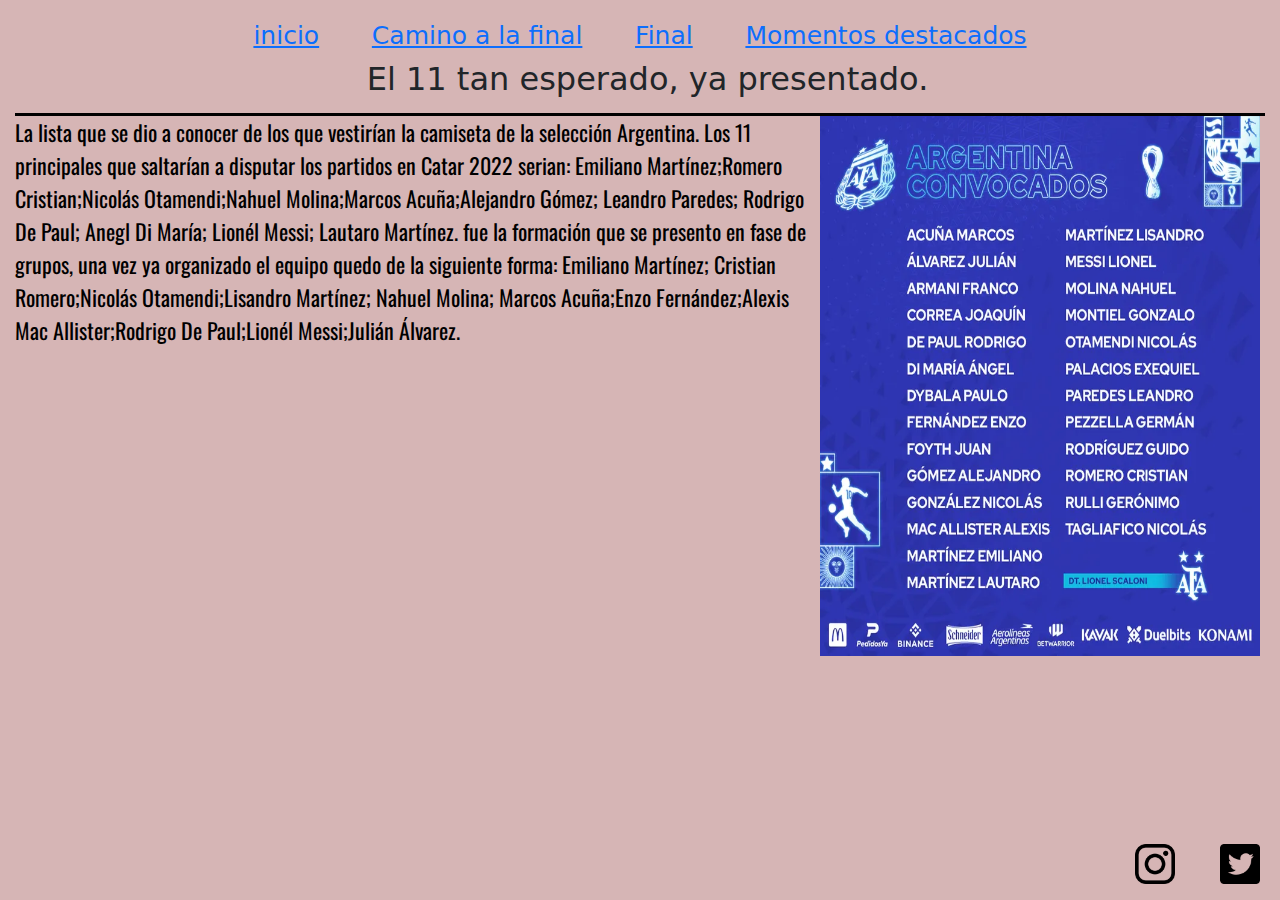
<file: pages/equipo.html>
<!DOCTYPE html>
<html lang="en">
<head>
    <meta charset="UTF-8">
    <meta http-equiv="X-UA-Compatible" content="IE=edge">
    <meta name="viewport" content="width=device-width, initial-scale=1.0">
    <link rel="stylesheet" href="../css/style.css">

    <link rel="preconnect" href="https://fonts.googleapis.com">
<link rel="preconnect" href="https://fonts.gstatic.com" crossorigin>
<link href="https://fonts.googleapis.com/css2?family=Nunito:ital,wght@1,300&family=Oswald:wght@300&display=swap" rel="stylesheet">

<!-- link de bootstrap css -->
<link rel="stylesheet" href="../libs/bootstrap/css/bootstrap.css">

<link href="https://cdn.jsdelivr.net/npm/bootstrap@5.3.0-alpha1/dist/css/bootstrap.min.css" rel="stylesheet" integrity="sha384-GLhlTQ8iRABdZLl6O3oVMWSktQOp6b7In1Zl3/Jr59b6EGGoI1aFkw7cmDA6j6gD" crossorigin="anonymous">
<script src="https://cdn.jsdelivr.net/npm/bootstrap@5.3.0-alpha1/dist/js/bootstrap.bundle.min.js" integrity="sha384-w76AqPfDkMBDXo30jS1Sgez6pr3x5MlQ1ZAGC+nuZB+EYdgRZgiwxhTBTkF7CXvN" crossorigin="anonymous"></script>
    <title>Equipo</title>
</head>
<body class="body">
    <header class="header-equipo">
        <nav>
            <a href="../index.html">inicio</a>
            
     <a href="./camino-a-la-final.html">Camino a la final</a>

     <a href="./final.html">Final</a>

     <a href="./momentos-destacados.html">Momentos destacados</a>
        </nav>
    
    </header>
   
    
    <main>
        <h2 class="h2-equipo">El 11 tan esperado, ya presentado.</h2>
        <div id="div-equipo">
        <p>La lista que se dio a conocer de los que vestirían la camiseta de la selección Argentina. Los 11 principales que saltarían a disputar los partidos en Catar 2022 serian:
            Emiliano Martínez;Romero Cristian;Nicolás Otamendi;Nahuel Molina;Marcos Acuña;Alejandro Gómez; Leandro Paredes; Rodrigo De Paul; Anegl Di María; Lionél Messi; Lautaro Martínez.
            
            fue la formación que se presento en fase de grupos, una vez ya organizado el equipo quedo de la siguiente forma:
            Emiliano Martínez; Cristian Romero;Nicolás Otamendi;Lisandro Martínez; Nahuel Molina; Marcos Acuña;Enzo Fernández;Alexis Mac Allister;Rodrigo De Paul;Lionél Messi;Julián Álvarez.
        </p>
    
        <img src="../multimedia/img/26-jugadore-arg.webp" alt="imagen-26-jugadores" class="lista-jugadores">

    </div>
    </main>
    
    <footer class="footer">
        <a href="https://www.instagram.com/fifaworldcup/" target="_blank">
            <img src="../multimedia/img/logo ig.png" alt="Logo de instagram" class="instagram"></a>
    
            <a href="https://twitter.com/fifaworldcup_es" target="_blank">
                <img src="../multimedia/img/twitter.png" alt="Logo de twitter" class="twitter"></a>
    </footer>

   
</body>
</html>
</file>
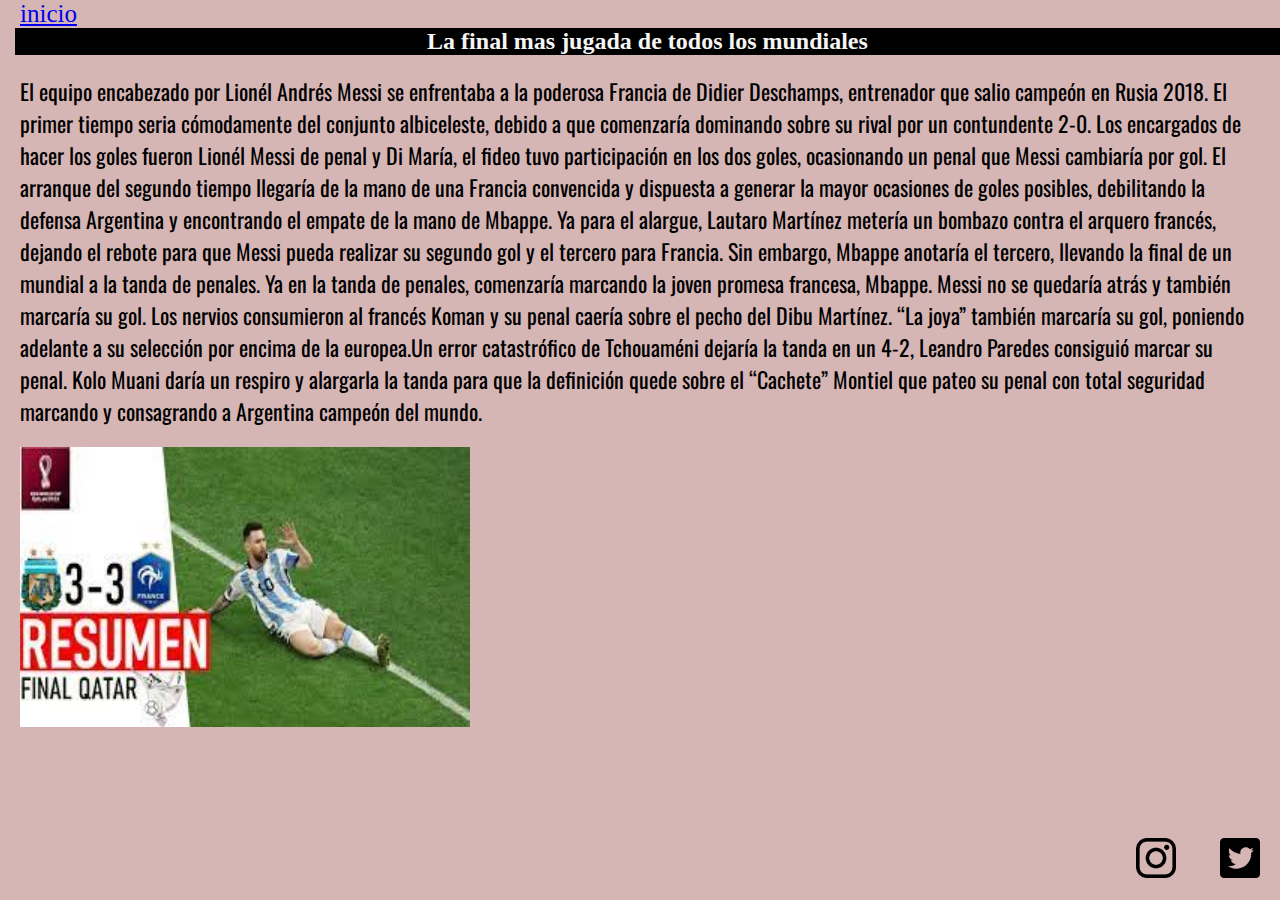
<file: pages/final.html>
<!DOCTYPE html>
<html lang="en">
<head>
    <meta charset="UTF-8">
    <meta http-equiv="X-UA-Compatible" content="IE=edge">
    <meta name="viewport" content="width=device-width, initial-scale=1.0">
    <link rel="stylesheet" href="../css/style.css">
    <link rel="preconnect" href="https://fonts.googleapis.com">
<link rel="preconnect" href="https://fonts.gstatic.com" crossorigin>
<link href="https://fonts.googleapis.com/css2?family=Nunito:ital,wght@1,300&family=Oswald:wght@300&display=swap" rel="stylesheet">
    <title>final</title>
</head>
<body class="body">
    <header class="header-final">
        <nav>
            <a href="../index.html">inicio</a>
    
        </nav>
        </header>


    <main>
<h2 class="h2-final">La final mas jugada de todos los mundiales </h2>
    <div class="div-final">
<p>
    El equipo encabezado por Lionél Andrés Messi se enfrentaba a la poderosa Francia de Didier Deschamps, entrenador que salio campeón en Rusia 2018. El primer tiempo seria cómodamente del conjunto albiceleste, debido a que comenzaría dominando sobre su rival por un contundente 2-0. Los encargados de hacer los goles fueron Lionél Messi de penal y Di María, el fideo tuvo participación en los dos goles, ocasionando un penal que Messi cambiaría por gol. El arranque del segundo tiempo llegaría de la mano de una Francia convencida y dispuesta a generar la mayor ocasiones de goles posibles, debilitando la defensa Argentina y encontrando el empate de la mano de Mbappe. Ya para el alargue, Lautaro Martínez metería un bombazo contra el arquero francés, dejando el rebote para que Messi pueda realizar su segundo gol y el tercero para Francia. Sin embargo, Mbappe anotaría el tercero, llevando la final de un mundial a la tanda de penales. Ya en la tanda de penales, comenzaría marcando la joven promesa francesa, Mbappe. Messi no se quedaría atrás y también marcaría su gol. Los nervios consumieron al francés Koman y su penal caería sobre el pecho del Dibu Martínez. “La joya” también marcaría su gol, poniendo adelante a su selección por encima de la europea.Un error catastrófico de Tchouaméni dejaría la tanda en un 4-2, Leandro Paredes consiguió marcar su penal. Kolo Muani daría un respiro y alargarla la tanda para que la definición quede sobre el “Cachete” Montiel que pateo su penal con total seguridad marcando y consagrando a Argentina campeón del mundo.
</p>

    </div>

    <div>
        <img src="../multimedia/img/francia vs arg.jfif" alt="Argentina vs Francia" class="foto-final">

        <iframe width="560" height="315" src="https://www.youtube.com/embed/0YMqStGMhPU" title="YouTube video player" frameborder="0" allow="accelerometer; autoplay; clipboard-write; encrypted-media; gyroscope; picture-in-picture; web-share" allowfullscreen class="video-final"></iframe>
    </div>

    </main>
    
    <footer class="footer">
    
            <a href="https://www.instagram.com/fifaworldcup/" target="_blank">
            <img src="../multimedia/img/logo ig.png" alt="Logo de instagram" class="instagram"></a>

            <a href="https://twitter.com/fifaworldcup_es" target="_blank">
                <img src="../multimedia/img/twitter.png" alt="Logo de twitter" class="twitter"></a>
    </footer>
    
</body>
</html>
</file>
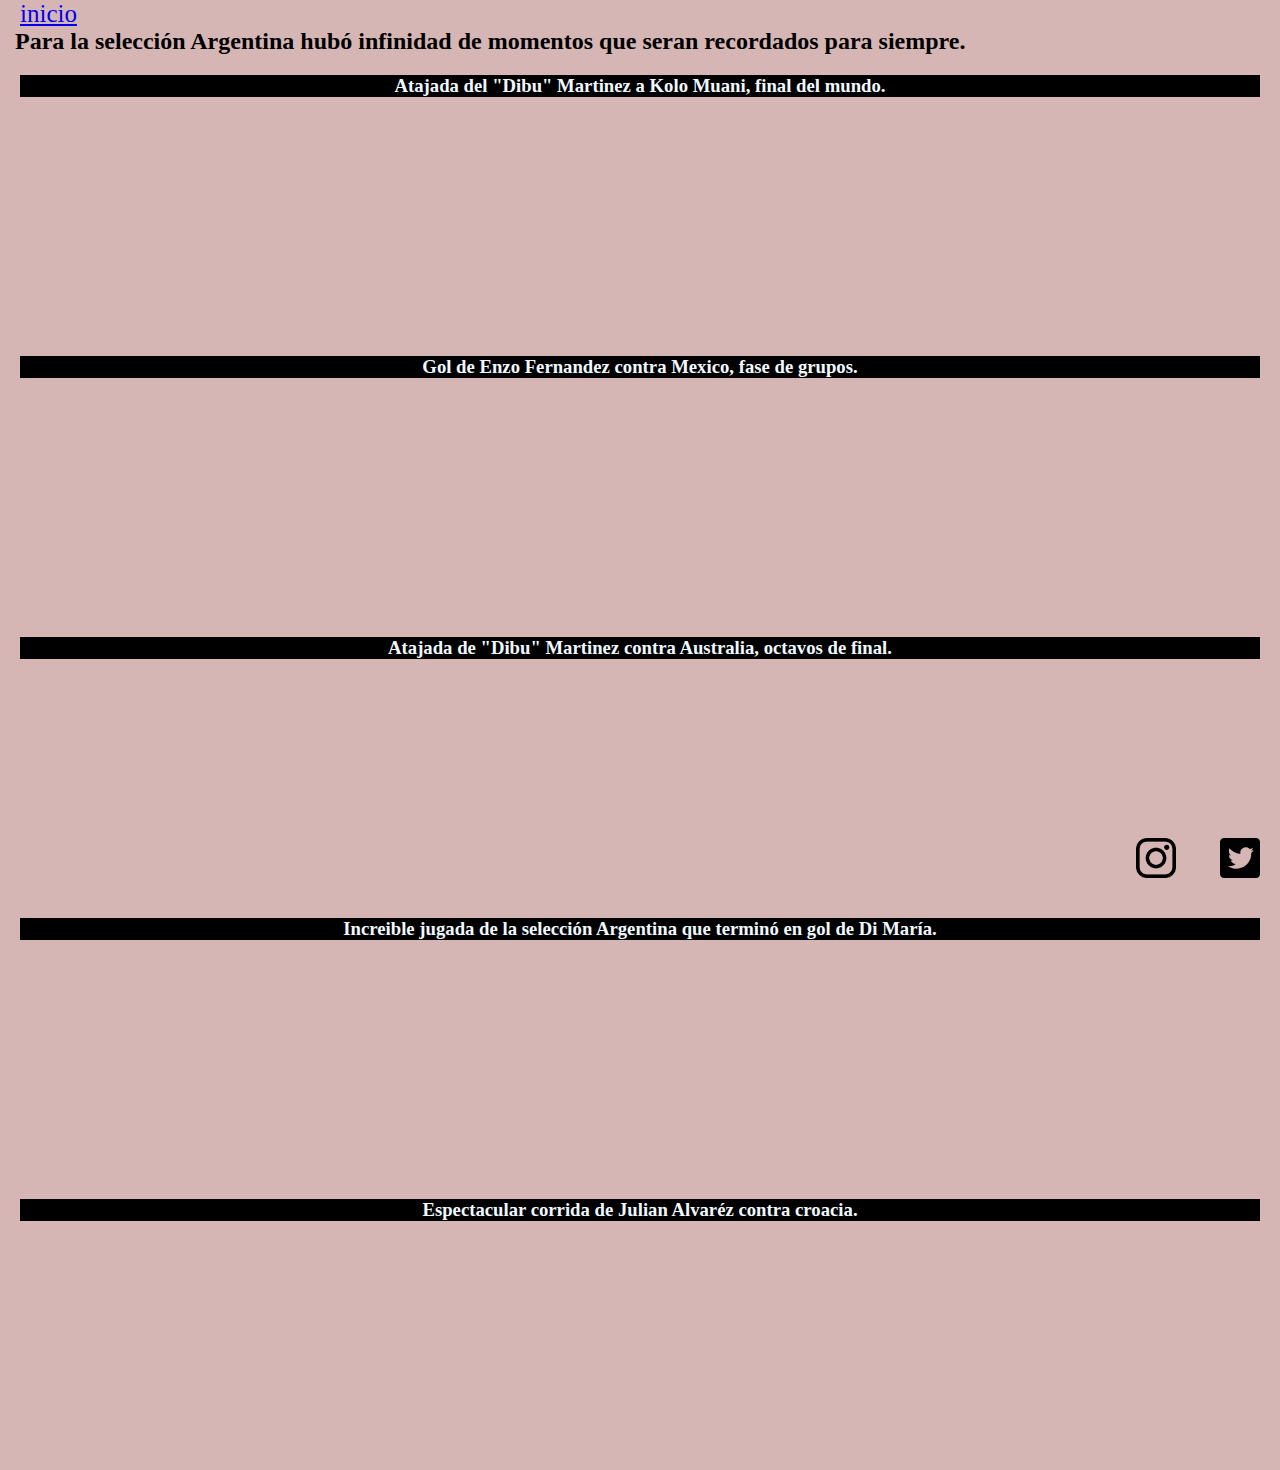
<file: pages/momentos-destacados.html>
<!DOCTYPE html>
<html lang="en">
<head>
    <meta charset="UTF-8">
    <meta http-equiv="X-UA-Compatible" content="IE=edge">
    <meta name="viewport" content="width=device-width, initial-scale=1.0">
    <link rel="stylesheet" href="../css/style.css">
    <link rel="preconnect" href="https://fonts.googleapis.com">
<link rel="preconnect" href="https://fonts.gstatic.com" crossorigin>
<link href="https://fonts.googleapis.com/css2?family=Nunito:ital,wght@1,300&family=Oswald:wght@300&display=swap" rel="stylesheet">
    <title>Momentos Destacados</title>
</head>
<body class="body">
    <header class="header-momentos">
    <nav>

        <a href="../index.html">inicio</a>

    </nav>


    </header>
<main>
<h2>
    Para la selección Argentina hubó infinidad de momentos que seran recordados para siempre.
</h2>

<div class="dibu-francia" >

    <h3 class="h3-dibu-francia">Atajada del "Dibu" Martinez a Kolo Muani, final del mundo.</h3>

    <iframe width="560" height="315" src="https://www.youtube.com/embed/mOh9qn3WLUI" title="YouTube video player" frameborder="0" allow="accelerometer; autoplay; clipboard-write; encrypted-media; gyroscope; picture-in-picture; web-share" allowfullscreen class="video-atajada-francia" ></iframe>
</div>

<div class="gol-enzo-mex">

    <h3 class="h3-enzo-mexico">Gol de Enzo Fernandez contra Mexico, fase de grupos.</h3>

    <iframe width="560" height="315" src="https://www.youtube.com/embed/drBGbCm6CiQ" title="YouTube video player" frameborder="0" allow="accelerometer; autoplay; clipboard-write; encrypted-media; gyroscope; picture-in-picture; web-share" allowfullscreen class="video-enzo-gol-mexico"></iframe>
</div>

<div class="atajada-dibu-aust">

<h3 class="h3-dibu-australia"> Atajada de "Dibu" Martinez contra Australia, octavos de final.</h3>

    <iframe width="560" height="315" src="https://www.youtube.com/embed/GWuLOUqOJcA" title="YouTube video player" frameborder="0" allow="accelerometer; autoplay; clipboard-write; encrypted-media; gyroscope; picture-in-picture; web-share" allowfullscreen class="video-atajada-dibu-australia"></iframe>
</div>

<div class="gol-dimaria-francia">

    <h3 class="h3-dimaria-francia" >Increible jugada de la selección Argentina que terminó en gol de Di María.</h3>

    <iframe width="560" height="315" src="https://www.youtube.com/embed/0EaH-ZCKCCk" title="YouTube video player" frameborder="0" allow="accelerometer; autoplay; clipboard-write; encrypted-media; gyroscope; picture-in-picture; web-share" allowfullscreen class="video-gol-dimaria-francia"></iframe>
</div>

<div class="gol-julian-corrida-croacia">

<h3 class="h3-gol-julian-croacia">Espectacular corrida de Julian Alvaréz contra croacia. </h3>

<iframe width="560" height="315" src="https://www.youtube.com/embed/4vkbimizUYs" title="YouTube video player" frameborder="0" allow="accelerometer; autoplay; clipboard-write; encrypted-media; gyroscope; picture-in-picture; web-share" allowfullscreen class="video-gol-julian-croacia"></iframe>
</div>
</main>

<footer class="footer">

    <a href="https://www.instagram.com/fifaworldcup/" target="_blank">
        <img src="../multimedia/img/logo ig.png" alt="Logo de instagram" class="instagram"></a>

        <a href="https://twitter.com/fifaworldcup_es" target="_blank">
            <img src="../multimedia/img/twitter.png" alt="Logo de twitter" class="twitter"></a>
</footer>
</body>
</html>
</file>
<file: css/style.css>
/* acomodacion y color pagina */
*{ margin: 0%;
    padding: 0% ;}

/* INDEX */



.main-index {display: grid; 
    border: 5px solid black;
    margin: 10px;
    padding: 5px;
    background-color: rgb(211,206,206)
}
.txt{ color: rgb(0, 0, 0); margin: auto;}

.body{ background-color: rgb(214, 181, 181);
    justify-content: center; }
   
#body-camino-final{ background-color:rgb(204, 198, 228);position: relative;
padding-bottom: 2em;}
/* h1 */

h1{ font-size: 30px;
text-align: center; background-color: black;
color:white}

/* h2 */
h2{ margin-left: 15px;}

/* nav */
#lista{text-align: center; 
font-size:22px;}
li{ color: gray;}
.copa-argentina{ height: 400px;}

/* imagenes tw y ig */
.twitter{ width: 40px;
height: 40px; }
.instagram{ width: 40px;
    height: 40px;}

    /* footer pie de pagina */
.footer{ padding: 1em 0;
position: absolute;
bottom: 0;
width: 100%; text-align: right;}


.div-index{display: flex;
margin: 15px; 
border-top:solid;
color: black; }

.copa-argentina{ margin-left: 20px;}

p{ font-family: 'Nunito', sans-serif;
    font-family: 'Oswald', sans-serif;
font-size: 22px; }


/* EQUIPO */

/* header */
.header-equipo{ font-size: 25px; display: flex; flex-direction: row;
justify-content: space-around;}
.h2-equipo{text-align: center; }

/* div-main */
#div-equipo { display: flex;
    font-family: 'Nunito', sans-serif;
    font-family: 'Oswald', sans-serif;
font-size: 20px;
margin: 15px;
border-top:solid;
color: black;}
.lista-jugadores{width: 440px;
height: 540px;}

/* CAMINO A LA FINAL */

#inicio{font-size:25px ; 
    margin-left: 15px; }

/* fotos camino a la final */

#arg-vs-austr{ width: 450px;
    height: 280px;}

#arg-vs-hol{ width: 450px;
    height: 280px;}

#arg-vs-croacia { width: 450px;
    height: 280px;}

/* videos camino a la final */
#video-octavo { width: 450px;
    height: 280px;}

#video-cuartos { width: 450px;
    height: 280px;}

#video-semi{ width: 450px;
    height: 280px;}


/* font */
#octavos{ font-family: 'Nunito', sans-serif;
    font-family: 'Oswald', sans-serif; 
font-size: 15px; 
text-align: left; 
margin: 10px 20px 10px 20px; }

.h2-octavos{ text-align: center;
    background-color: black;
     color: whitesmoke; }

#txt-cuartos{font-family: 'Nunito', sans-serif;
    font-family: 'Oswald', sans-serif; 
font-size:larger; 
text-align: left; 
margin: 10px 20px 10px 20px;}

.h2-cuartos{text-align: center; 
     background-color: black; 
     color: whitesmoke; }

#semifinal{font-family: 'Nunito', sans-serif;
    font-family: 'Oswald', sans-serif; font-size:15px;
     text-align: left; 
     margin: 10px 20px 10px 20px}

.h2-semis{text-align: center
    ;background-color: black;
     color: whitesmoke;}

/* FINAL */
a { margin: 10px 20px 10px 20px; 
    font-size: 25px;}
.div-final{ display: flex;
float: left; 
margin:20px ;
font-size: 20px;
}
.h2-final{text-align: center
    ;background-color: black;
     color: whitesmoke; }
.foto-final{width: 450px;
    height: 280px;
     margin-left: 20px; }

.video-final{width: 450px;
    height: 280px }

/* MOMENTOS DESTACADOS */


/* ATAJADA DIBU-KOLO MUANI */


.dibu-francia{margin: 20px 20px 10px 20px; text-align: center; }

.h3-dibu-francia{background-color: black;
    color: aliceblue; }

.video-atajada-francia{width: 530px;
    height: 230px; margin-top: 5px; }
/* GOL ENZO FERNANDEZ-MEXICO */

.gol-enzo-mex {margin: 20px 20px 10px 20px;text-align: center; }

.h3-enzo-mexico{background-color: black;
     color: aliceblue;}

.video-enzo-gol-mexico{ width: 530px;
    height: 230px; 
    margin-top: 5px; }

    /* ATAJADA DIBU MARTINEZ AUSTRALIA */

.atajada-dibu-aust{ margin: 20px 20px 10px 20px ;
 text-align: center;}

.h3-dibu-australia{background-color: black;color: aliceblue; }
.video-atajada-dibu-australia{ width: 530px;
    height: 230px; 
    margin-top: 5px;}

    /* GOL DE DI MARIA CONTRA FRANCIA */

.gol-dimaria-francia{ margin: 20px 20px 10px 20px; text-align: center;}

.h3-dimaria-francia{background-color: black;
color: aliceblue; }

.video-gol-dimaria-francia{width: 530px;
height: 230px; 
margin-top: 5px; }

/*GOL JULIAN ALVAREZ CONTRA CROACIA*/

.gol-julian-corrida-croacia{margin: 20px 20px 10px 20px; text-align: center; }

.h3-gol-julian-croacia{background-color: black; color: aliceblue; }

.video-gol-julian-croacia{width: 530px;
height: 230px; margin-top: 5px; }


/* ANIMACIONES */

a:hover{
    background: palevioletred;
    border-radius: 5px;
    padding: 10px;
    color: aliceblue;}

li:hover{
    background: palevioletred;
    border-radius: 5px;
    padding: 3px;}



/* MEDIAQUERIES */

@media screen and (min-width:768px ) {

.txt-index{font-size: 40px; }

.txt{font-size: 25px; }

a:active{
    background: palevioletred;
    border-radius: 5px;
    padding: 10px;
    color: aliceblue;}
    
    .header-index{text-align: right; font-size: 20px; color: darksalmon; ;}

.header-equipo{font-size: 40px;text-align: center; }

.lista-jugadores{ width: 440px ; height: 340; margin-right: 5px;} }
</file>
